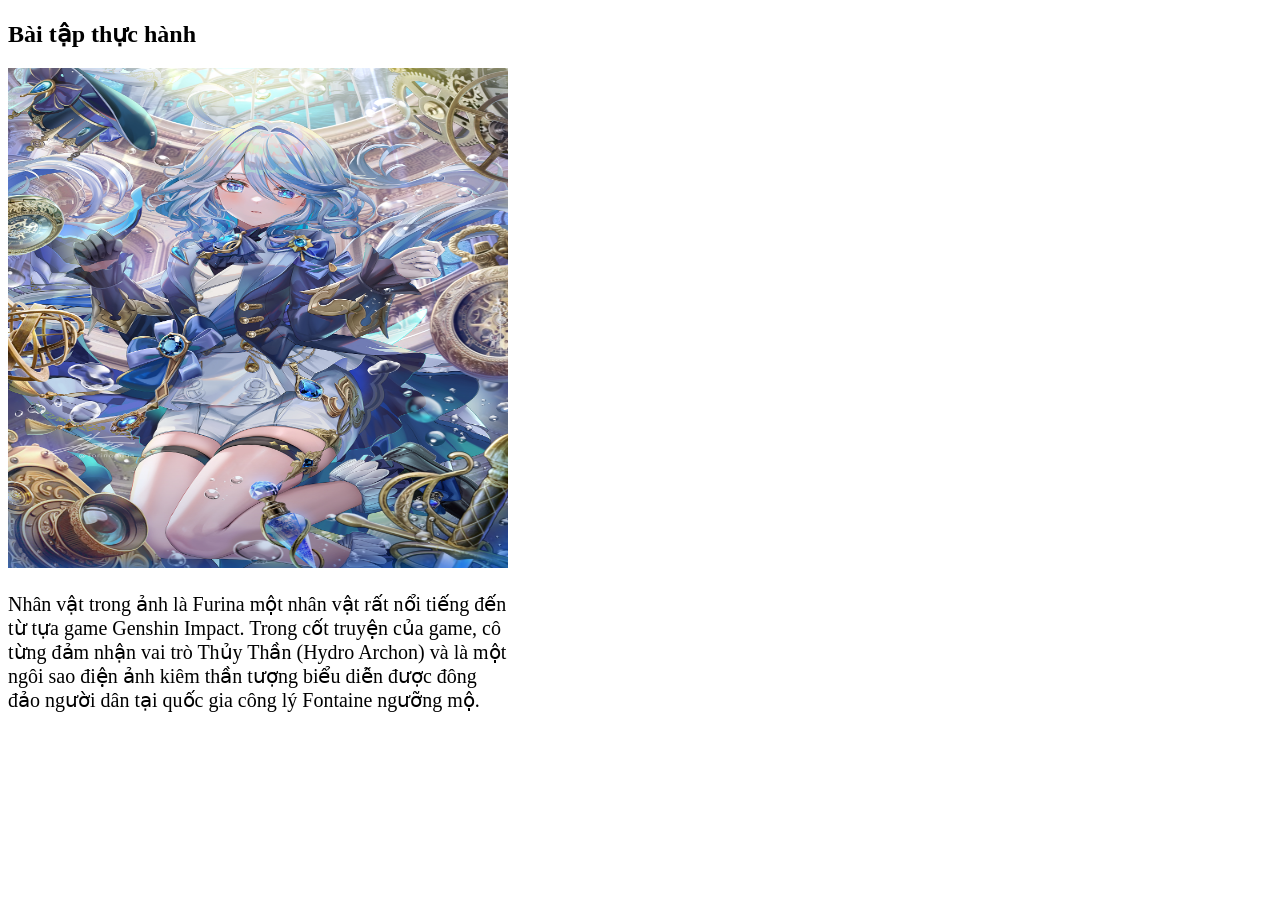
<file: BTTH/BTTH-B4-px.html>
<!DOCTYPE html>
<html lang="vi">
<head>
  <meta charset="UTF-8">
  <meta name="viewport" content="width=device-width, initial-scale=1">
  <title>Bài tập thực hành</title>
  <link rel="stylesheet" href="style-px.css">
</head>
<body>
  <section>
    <h1>Bài tập thực hành</h1>
  </section>
  <section>
    <img src="furina.jpg" alt="Furina" class="anh">
  </section>
  <section class="kichThuoc">
    <p>
      Nhân vật trong ảnh là Furina một nhân vật rất nổi tiếng đến từ tựa game Genshin Impact.
      Trong cốt truyện của game, cô từng đảm nhận vai trò Thủy Thần (Hydro Archon) và là một ngôi sao điện ảnh kiêm thần tượng biểu diễn được đông đảo người dân tại quốc gia công lý Fontaine ngưỡng mộ.
    </p>
  </section>
</body>
</html>
</file>
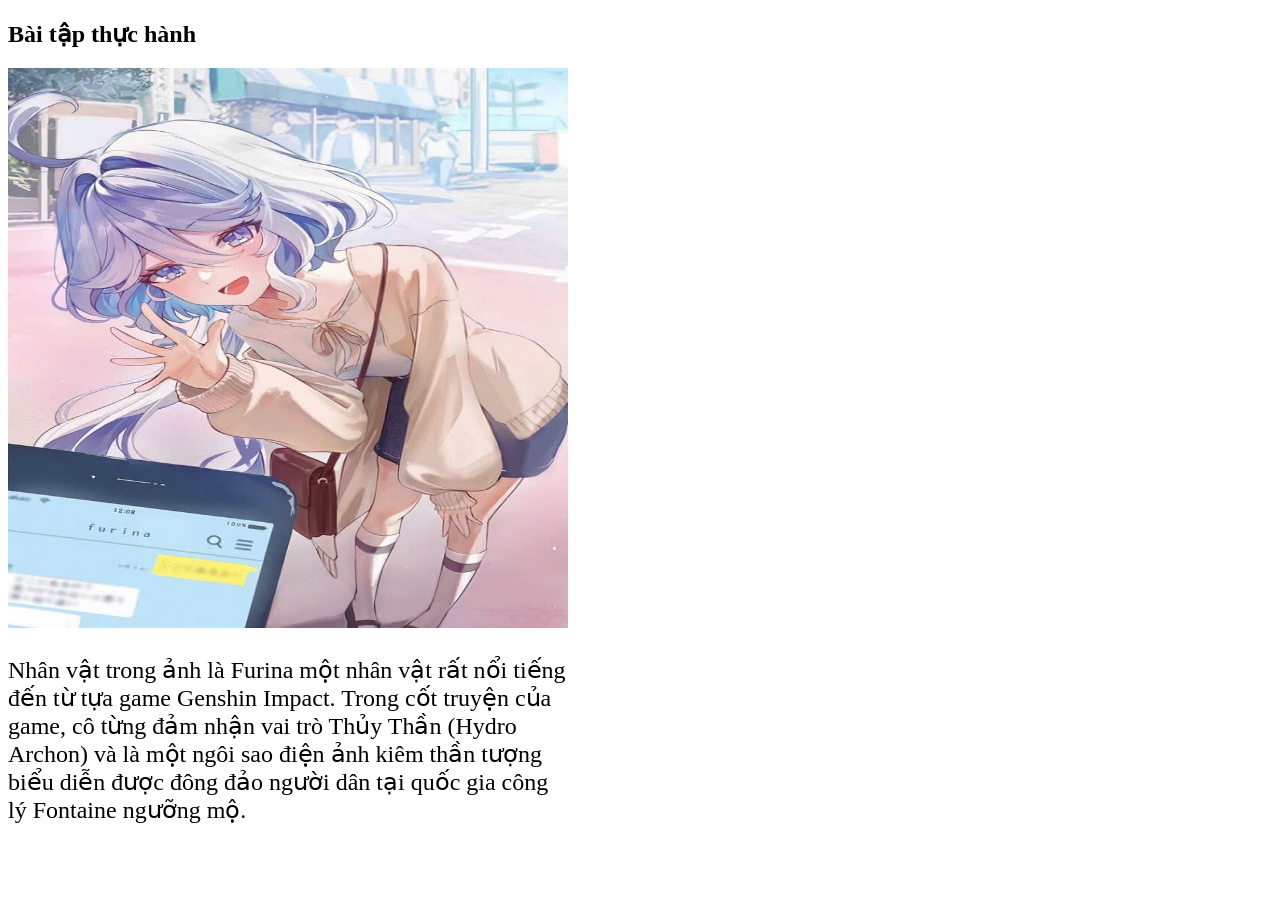
<file: BTTH/BTTH-B4-rem.html>
<!DOCTYPE html>
<html lang="vi">
<head>
  <meta charset="UTF-8">
  <meta name="viewport" content="width=device-width, initial-scale=1">
  <title>Bài tập thực hành</title>
  <link rel="stylesheet" href="style-rem.css">
</head>
<body>
  <section>
    <h1>Bài tập thực hành</h1>
  </section>
  <section>
    <img src="furina 2.jpg" alt="Furina" class="anh">
  </section>
  <section class="kichThuoc">
    <p>
      Nhân vật trong ảnh là Furina một nhân vật rất nổi tiếng đến từ tựa game Genshin Impact.
      Trong cốt truyện của game, cô từng đảm nhận vai trò Thủy Thần (Hydro Archon) và là một ngôi sao điện ảnh kiêm thần tượng biểu diễn được đông đảo người dân tại quốc gia công lý Fontaine ngưỡng mộ.
    </p>
  </section>
</body>
</html>
</file>
<file: BTTH/style-px.css>
.anh{
  width:500px;
  height: 500px;
}
.kichThuoc{
  width: 500px;
  height: 200px;
  font-size: 20px;
}
</file>
<file: BTTH/style-rem.css>
.anh{
  width:35rem;
  height: 35rem;
}
.kichThuoc{
  width: 35rem;
  height: 15rem;
  font-size: 1.5rem;
}
</file>
